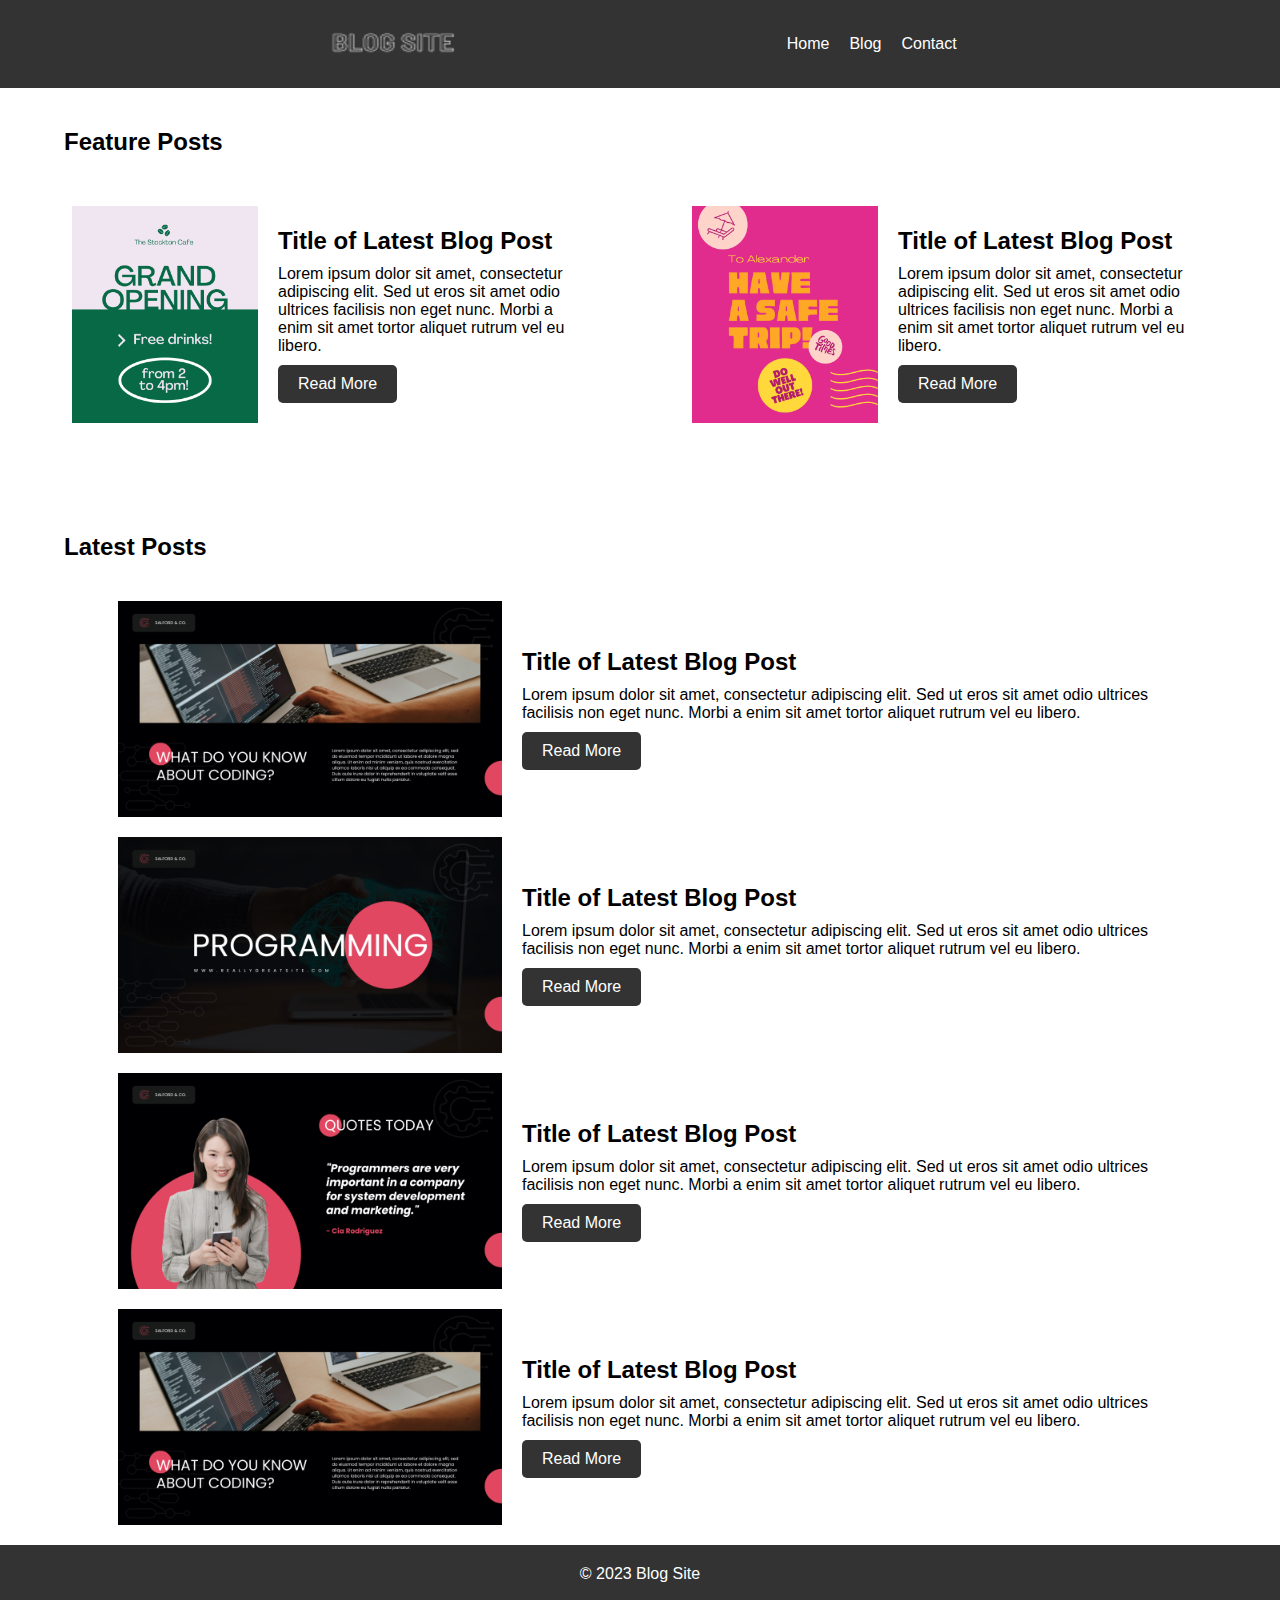
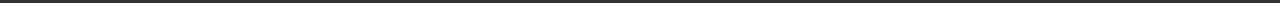
<file: index.html>
<!DOCTYPE html>
<html lang="en">

<head>
    <meta charset="UTF-8">
    <meta http-equiv="X-UA-Compatible" content="IE=edge">
    <meta name="viewport" content="width=device-width, initial-scale=1.0">
    <link rel="stylesheet" href="assets/css/style.css">
    <title>Assignment - Blog Project</title>
</head>

<body>
    <header>
        <div class="logo">
            <a href="index.html"><img src="assets/images/blog-site-logo.png"></a>
        </div>
        <nav>
            <ul>
                <li><a href="index.html">Home</a></li>
                <li><a href="blog.html">Blog</a></li>
                <li><a href="contact.html">Contact</a></li>
            </ul>
        </nav>
    </header>
    <main>
        <section>
            <h2 class="feature-title">Feature Posts</h2>
            <div class="featured-post">
                <div class="post">
                    <img src="assets/images/blog3.png" alt="Latest Blog Post Image">
                    <div class="post-excerpt">
                        <h3>Title of Latest Blog Post</h3>
                        <p>Lorem ipsum dolor sit amet, consectetur adipiscing elit. Sed ut eros sit amet odio ultrices
                            facilisis non eget nunc. Morbi a enim sit amet tortor aliquet rutrum vel eu libero.</p>
                        <a href="#">Read More</a>
                    </div>
                </div>
                <div class="post">
                    <img src="assets/images/blog4.png" alt="Latest Blog Post Image">
                    <div class="post-excerpt">
                        <h3>Title of Latest Blog Post</h3>
                        <p>Lorem ipsum dolor sit amet, consectetur adipiscing elit. Sed ut eros sit amet odio ultrices
                            facilisis non eget nunc. Morbi a enim sit amet tortor aliquet rutrum vel eu libero.</p>
                        <a href="#">Read More</a>
                    </div>
                </div>
            </div>
        </section>
        <section>
            <h2 class="latest-title">Latest Posts</h2>
            <div class="latest-post">
                <div class="post">
                    <img src="assets/images/blog1.png" alt="Latest Blog Post Image">
                    <div class="post-excerpt">
                        <h3>Title of Latest Blog Post</h3>
                        <p>Lorem ipsum dolor sit amet, consectetur adipiscing elit. Sed ut eros sit amet odio ultrices
                            facilisis non eget nunc. Morbi a enim sit amet tortor aliquet rutrum vel eu libero.</p>
                        <a href="#">Read More</a>
                    </div>
                </div>
                <div class="post">
                    <img src="assets/images/blog2.png" alt="Latest Blog Post Image">
                    <div class="post-excerpt">
                        <h3>Title of Latest Blog Post</h3>
                        <p>Lorem ipsum dolor sit amet, consectetur adipiscing elit. Sed ut eros sit amet odio ultrices
                            facilisis non eget nunc. Morbi a enim sit amet tortor aliquet rutrum vel eu libero.</p>
                        <a href="#">Read More</a>
                    </div>
                </div>
                <div class="post">
                    <img src="assets/images/blog5.png" alt="Latest Blog Post Image">
                    <div class="post-excerpt">
                        <h3>Title of Latest Blog Post</h3>
                        <p>Lorem ipsum dolor sit amet, consectetur adipiscing elit. Sed ut eros sit amet odio ultrices
                            facilisis non eget nunc. Morbi a enim sit amet tortor aliquet rutrum vel eu libero.</p>
                        <a href="#">Read More</a>
                    </div>
                </div>
                <div class="post">
                    <img src="assets/images/blog6.png" alt="Latest Blog Post Image">
                    <div class="post-excerpt">
                        <h3>Title of Latest Blog Post</h3>
                        <p>Lorem ipsum dolor sit amet, consectetur adipiscing elit. Sed ut eros sit amet odio ultrices
                            facilisis non eget nunc. Morbi a enim sit amet tortor aliquet rutrum vel eu libero.</p>
                        <a href="#">Read More</a>
                    </div>
                </div>
            </div>
        </section>
        <footer>
            <p>&copy; 2023 Blog Site </p>
        </footer>
    </main>
</body>

</html>
</file>
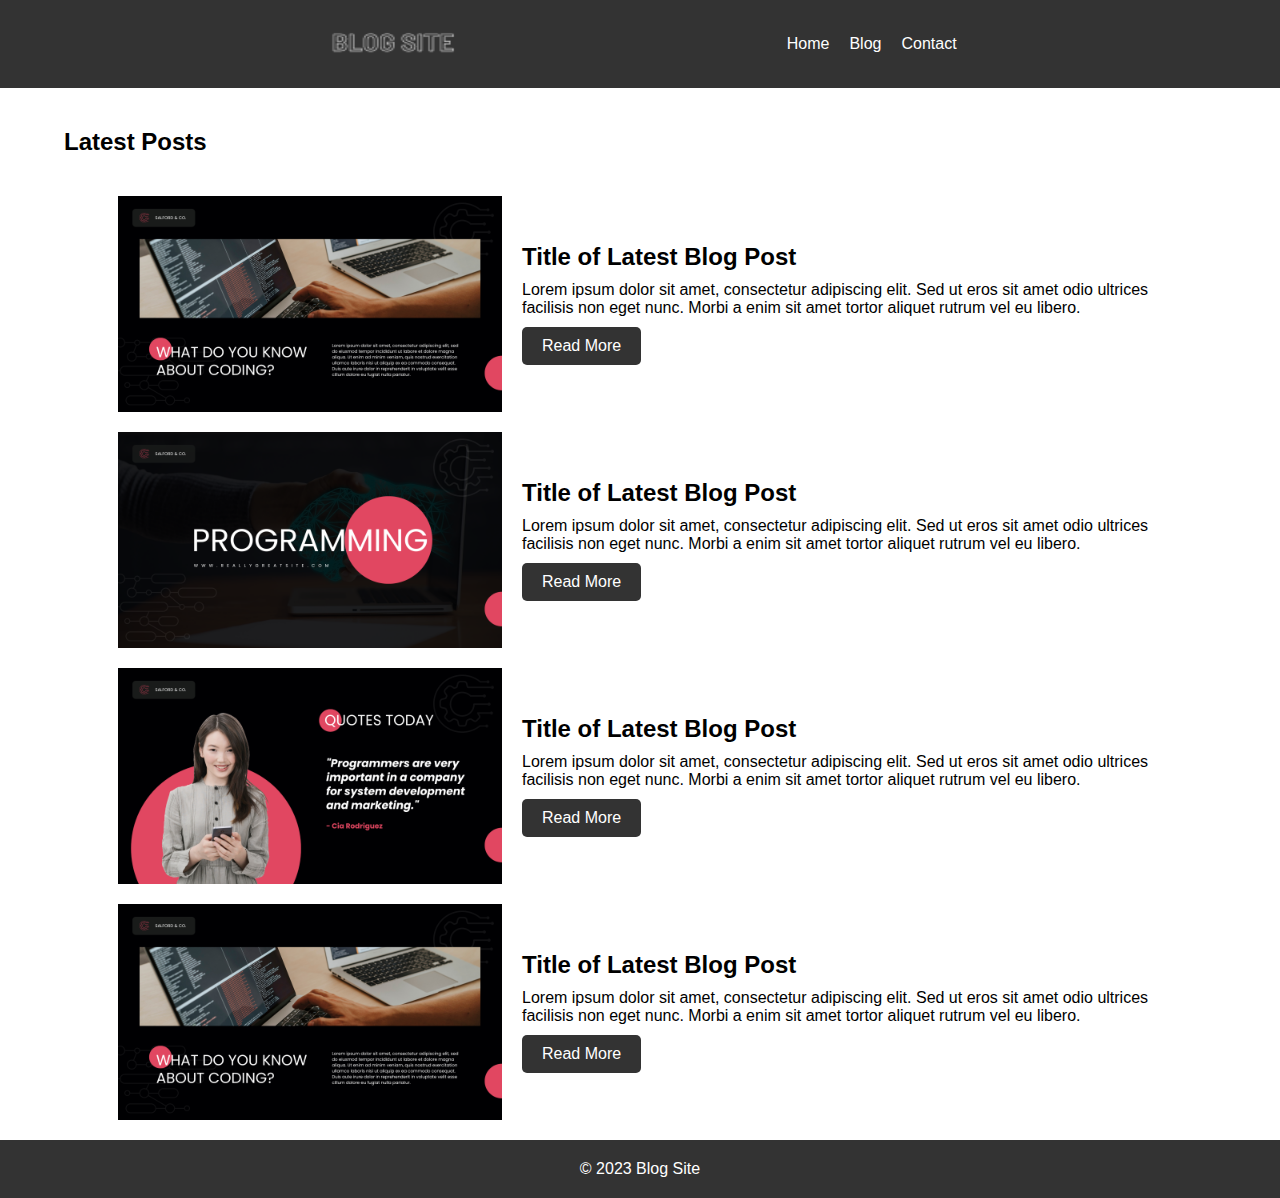
<file: blog.html>
<!-- Create a homepage that displays a header with a logo, navigation menu, and a featured post section with a title, image, and excerpt from the latest blog post. The navigation menu should have links to other pages on the website, including the blog page and the contact page. -->
<!DOCTYPE html>
<html lang="en">

<head>
    <meta charset="UTF-8">
    <meta http-equiv="X-UA-Compatible" content="IE=edge">
    <meta name="viewport" content="width=device-width, initial-scale=1.0">
    <link rel="stylesheet" href="assets/css/style.css">
    <title>Assignment - Blog Project</title>
</head>

<body>
    <header>
        <div class="logo">
            <img src="assets/images/blog-site-logo.png" alt="blog site logo">
        </div>
        <nav>
            <ul>
                <li><a href="index.html">Home</a></li>
                <li><a href="blog.html">Blog</a></li>
                <li><a href="contact.html">Contact</a></li>
            </ul>
        </nav>
    </header>
    <main>
        <section>
            <h2 class="latest-title">Latest Posts</h2>
            <div class="latest-post">
                <div class="post">
                    <img src="assets/images/blog1.png" alt="Latest Blog Post Image">
                    <div class="post-excerpt">
                        <h3>Title of Latest Blog Post</h3>
                        <p>Lorem ipsum dolor sit amet, consectetur adipiscing elit. Sed ut eros sit amet odio ultrices
                            facilisis non eget nunc. Morbi a enim sit amet tortor aliquet rutrum vel eu libero.</p>
                        <a href="#">Read More</a>
                    </div>
                </div>
                <div class="post">
                    <img src="assets/images/blog2.png" alt="Latest Blog Post Image">
                    <div class="post-excerpt">
                        <h3>Title of Latest Blog Post</h3>
                        <p>Lorem ipsum dolor sit amet, consectetur adipiscing elit. Sed ut eros sit amet odio ultrices
                            facilisis non eget nunc. Morbi a enim sit amet tortor aliquet rutrum vel eu libero.</p>
                        <a href="#">Read More</a>
                    </div>
                </div>
                <div class="post">
                    <img src="assets/images/blog5.png" alt="Latest Blog Post Image">
                    <div class="post-excerpt">
                        <h3>Title of Latest Blog Post</h3>
                        <p>Lorem ipsum dolor sit amet, consectetur adipiscing elit. Sed ut eros sit amet odio ultrices
                            facilisis non eget nunc. Morbi a enim sit amet tortor aliquet rutrum vel eu libero.</p>
                        <a href="#">Read More</a>
                    </div>
                </div>
                <div class="post">
                    <img src="assets/images/blog6.png" alt="Latest Blog Post Image">
                    <div class="post-excerpt">
                        <h3>Title of Latest Blog Post</h3>
                        <p>Lorem ipsum dolor sit amet, consectetur adipiscing elit. Sed ut eros sit amet odio ultrices
                            facilisis non eget nunc. Morbi a enim sit amet tortor aliquet rutrum vel eu libero.</p>
                        <a href="#">Read More</a>
                    </div>
                </div>
            </div>
        </section>
        <footer>
            <p>&copy; 2023 Blog Site </p>
        </footer>
    </main>
</body>

</html>
</file>
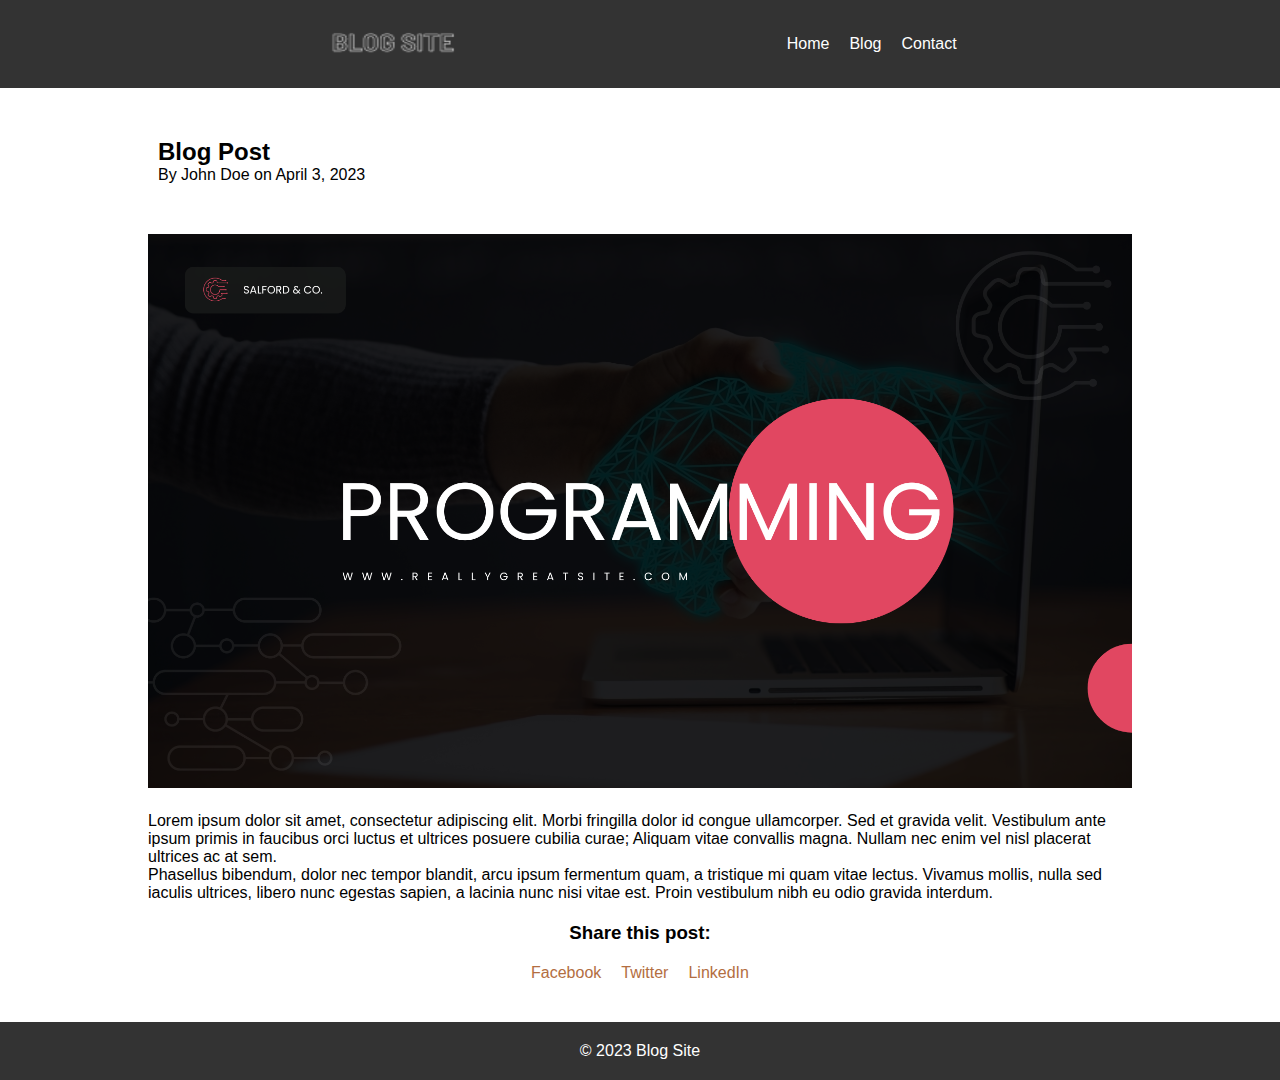
<file: single-post.html>
<!-- Create a homepage that displays a header with a logo, navigation menu, and a featured post section with a title, image, and excerpt from the latest blog post. The navigation menu should have links to other pages on the website, including the blog page and the contact page. -->
<!DOCTYPE html>
<html lang="en">

<head>
    <meta charset="UTF-8">
    <meta http-equiv="X-UA-Compatible" content="IE=edge">
    <meta name="viewport" content="width=device-width, initial-scale=1.0">
    <link rel="stylesheet" href="assets/css/style.css">
    <link rel="stylesheet" href="assets/css/single.css">

    <title>Assignment - Blog Project</title>
</head>

<body>
    <header>
        <div class="logo">
            <img src="assets/images/blog-site-logo.png" alt="blog site logo">
        </div>
        <nav>
            <ul>
                <li><a href="index.html">Home</a></li>
                <li><a href="blog.html">Blog</a></li>
                <li><a href="contact.html">Contact</a></li>
            </ul>
        </nav>
    </header>
    <main>
<section class="single-post-page">
    <article class="single-page">
        <header class="author">
            <!-- <img src="assets/images/author.jpg" alt="author image"> -->
            <div>
                <h2 class="single-title">Blog Post</h2>
                <p class="single-meta">By John Doe on April 3, 2023</p>
            </div>
        </header>
        <img src="assets/images/blog2.png" alt="Blog Post Image">
        <p>Lorem ipsum dolor sit amet, consectetur adipiscing elit. Morbi fringilla dolor id congue ullamcorper. Sed et gravida velit. Vestibulum ante ipsum primis in faucibus orci luctus et ultrices posuere cubilia curae; Aliquam vitae convallis magna. Nullam nec enim vel nisl placerat ultrices ac at sem.</p>
        <p>Phasellus bibendum, dolor nec tempor blandit, arcu ipsum fermentum quam, a tristique mi quam vitae lectus. Vivamus mollis, nulla sed iaculis ultrices, libero nunc egestas sapien, a lacinia nunc nisi vitae est. Proin vestibulum nibh eu odio gravida interdum.</p>
    </article>
    <div class="social-share">
        <h3>Share this post:</h3>
        <ul>
            <li><a href="#" class="facebook">Facebook</a></li>
            <li><a href="#" class="twitter">Twitter</a></li>
            <li><a href="#" class="linkedin">LinkedIn</a></li>
        </ul>
    </div>
</section>
	</main>
        <footer>
            <p>&copy; 2023 Blog Site </p>
        </footer>
    </main>
</body>

</html>
</file>
<file: assets/css/style.css>
/* CSS */

* {
	margin: 0;
	padding: 0;
	box-sizing: border-box;
}

body {
	font-family: Arial, sans-serif;
}

header {
	display: flex;
	justify-content: space-evenly;
	align-items: center;
	padding: 10px;
	background-color: #333;
	color: #fff;
}

.logo img {
	width: 10rem;
	height: 4rem;
}

nav ul {
	list-style: none;
	display: flex;
}

nav li {
	margin: 0 10px;
}

nav a {
	color: #fff;
	text-decoration: none;
}

nav a:hover {
	color: #E14761;
}

/* Media Query for Mobile View */
@media (max-width: 768px) {
	header {
		justify-content: center;
		flex-direction: column;
	}
}

/* Feature Post Area CSS  */
.featured-post {
	display: flex;
	justify-content: center;
	align-items: center;
	flex-direction: row;
	padding: 50px 20px;
}

/* media query for mobile view */
@media (max-width: 768px) {
	.featured-post {
		flex-direction: column;
	}
}

.feature-title {
	margin: 2.5rem 0 0 4rem;
}

.latest-posts {
	display: flex;
	flex-direction: column;
	justify-content: center;
	align-items: center;

}

.latest-title {
	margin: 2.5rem 0 0 4rem;
	margin-bottom: 2.5rem;
}

.post {
	display: flex;
	justify-content: center;
	align-items: center;
	margin-bottom: 20px;
}

.post img {
	max-width: 30%;
	margin-right: 20px;
}

.post-excerpt {
	max-width: 50%;
}

.post-excerpt h3 {
	font-size: 24px;
}

.post-excerpt p {
	margin-top: 10px;
	font-size: 16px;
}

.post-excerpt a {
	display: inline-block;
	margin-top: 10px;
	padding: 10px 20px;
	background-color: #333;
	color: #fff;
	text-decoration: none;
	border-radius: 5px;
}

.post-excerpt a:hover {
	background-color: #E14761;
}
footer {
	background-color: #333;
	color: #fff;
	padding: 20px;
	text-align: center;
}
</file>
<file: assets/css/single.css>
.contact-form {
    background-color: #BFBDAB;
}
.author {
    display: flex;
    justify-content: start;
    background-color: #fff;
    color: #000;
    align-items: center;
    margin: 20px 0;
}

.author img {
    height: 10%;
}

.single-post-page {
    width: 80%;
    margin: 0 auto;
    padding: 20px;
}

.single-page img {
    width: 100%;
    height: auto;
    margin: 20px 0;
}

.social-share ul {
    list-style: none;
    display: flex;
    justify-content: center;
    align-items: center;
    margin: 20px 0;
}

.social-share h3 {
    margin: 20px 0 0 0;
    text-align: center;
}

.social-share ul li {
    margin: 0 10px;
}

.social-share ul li a {
    color: #b36e41;
    text-decoration: none;
}
</file>
